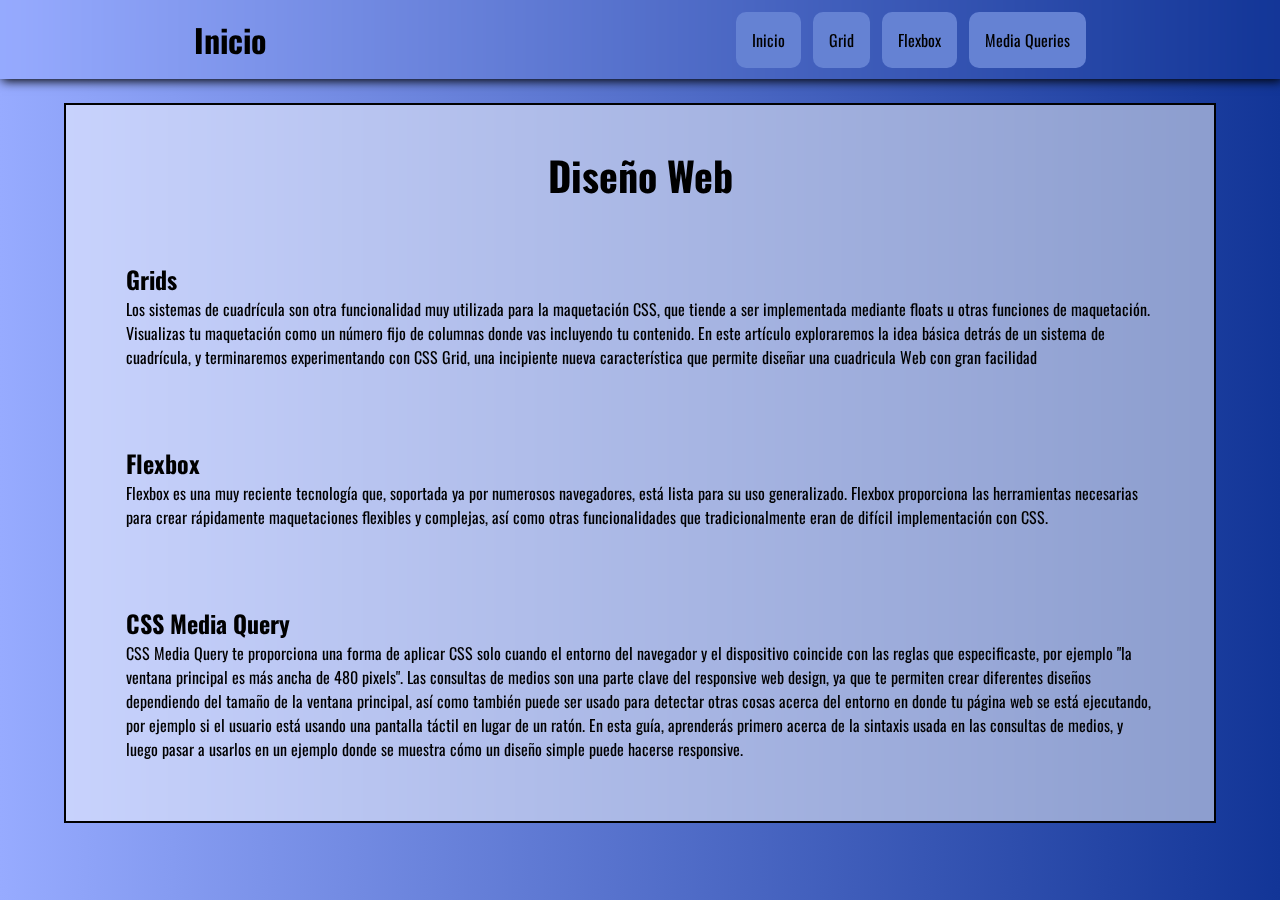
<file: index.html>
<!DOCTYPE html>
<html lang="en">

<head>
    <meta charset="UTF-8">
    <meta http-equiv="X-UA-Compatible" content="IE=edge">
    <meta name="viewport" content="width=device-width, initial-scale=1.0">
    <link rel="stylesheet" href="./styles/style.css">
    <title>Inicio</title>
</head>

<body>
    <nav>
        <h1>Inicio</h1>
        <ol>
            <li><a href="./index.html">Inicio</a></li>
            <li><a href="./pages/grid.html">Grid</a></li>
            <li><a href="./pages/flexbox.html">Flexbox</a></li>
            <li><a href="./pages/mediaqueries.html">Media Queries</a></li>
        </ol>
    </nav>

    <div class="principal">
        <h2>Diseño Web</h2>

        <div class="tema">
            <h3>Grids</h3>
            <p>Los sistemas de cuadrícula son otra funcionalidad muy utilizada para la maquetación CSS, que tiende a ser
                implementada mediante floats u otras funciones de maquetación. Visualizas tu maquetación como un número
                fijo de columnas donde vas incluyendo tu contenido. En este artículo exploraremos la idea básica detrás
                de un sistema de cuadrícula, y terminaremos experimentando con CSS Grid, una incipiente nueva
                característica que permite diseñar una cuadricula Web con gran facilidad</p>
        </div>

        <div class="tema">
            <h3>Flexbox</h3>
            <p> Flexbox es una muy reciente tecnología que, soportada ya por numerosos navegadores, está lista para su
                uso
                generalizado. Flexbox proporciona las herramientas necesarias para crear rápidamente maquetaciones
                flexibles y complejas, así como otras funcionalidades que tradicionalmente eran de difícil
                implementación con CSS.</p>
        </div>

        <div class="tema">
            <h3>CSS Media Query</h3>
            <p>CSS Media Query te proporciona una forma de aplicar CSS solo cuando el entorno del navegador y el
                dispositivo coincide con las reglas que especificaste, por ejemplo "la ventana principal es más ancha de
                480 pixels". Las consultas de medios son una parte clave del responsive web design, ya que te permiten
                crear diferentes diseños dependiendo del tamaño de la ventana principal, así como también puede ser
                usado para detectar otras cosas acerca del entorno en donde tu página web se está ejecutando, por
                ejemplo si el usuario está usando una pantalla táctil en lugar de un ratón. En esta guía, aprenderás
                primero acerca de la sintaxis usada en las consultas de medios, y luego pasar a usarlos en un ejemplo
                donde se muestra cómo un diseño simple puede hacerse responsive.</p>
        </div>
    </div>


</body>

</html>
</file>
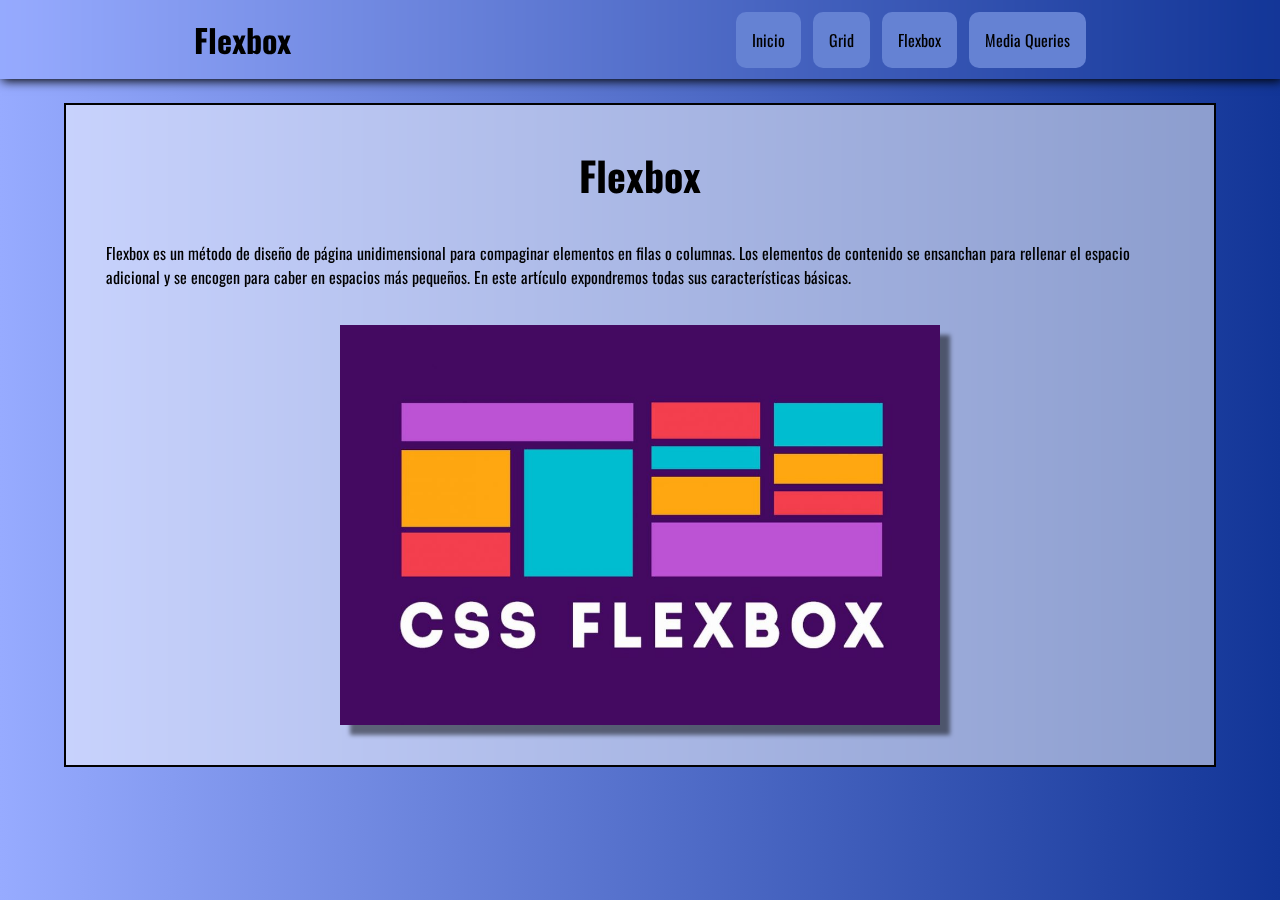
<file: pages/flexbox.html>
<!DOCTYPE html>
<html lang="en">

<head>
    <meta charset="UTF-8">
    <meta http-equiv="X-UA-Compatible" content="IE=edge">
    <meta name="viewport" content="width=device-width, initial-scale=1.0">
    <link rel="stylesheet" href="../styles/style.css">
    <title>Flexbox</title>
</head>

<body>
    <nav>
        <h1>Flexbox</h1>
        <ol>
            <li><a href="../index.html">Inicio</a></li>
            <li><a href="./grid.html">Grid</a></li>
            <li><a href="./flexbox.html">Flexbox</a></li>
            <li><a href="./mediaqueries.html">Media Queries</a></li>
        </ol>
    </nav>
    <div class="principal">
        <h2>Flexbox</h2>
        <p>Flexbox es un método de diseño de página unidimensional para compaginar elementos en filas o columnas. Los
            elementos de contenido se ensanchan para rellenar el espacio adicional y se encogen para caber en espacios
            más pequeños. En este artículo expondremos todas sus características básicas.</p>
        <img src="../imgs/flexbox.jpg" alt="Grid Layout" class="imagen-tema">
    </div>
</body>

</html>
</file>
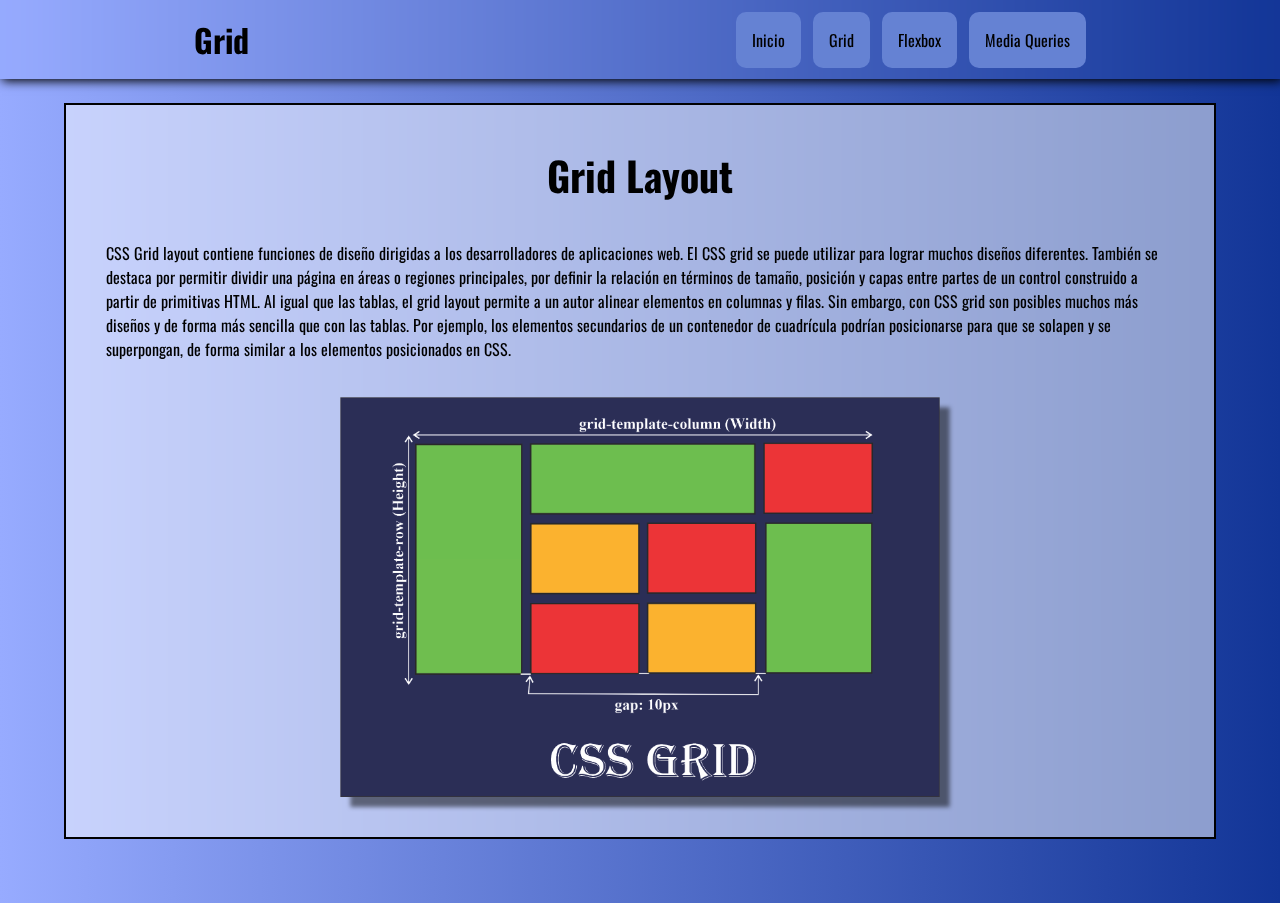
<file: pages/grid.html>
<!DOCTYPE html>
<html lang="en">

<head>
    <meta charset="UTF-8">
    <meta http-equiv="X-UA-Compatible" content="IE=edge">
    <meta name="viewport" content="width=device-width, initial-scale=1.0">
    <link rel="stylesheet" href="../styles/style.css">
    <title>Grid</title>
</head>

<body>
    <nav>
        <h1>Grid</h1>
        <ol>
            <li><a href="../index.html">Inicio</a></li>
            <li><a href="./grid.html">Grid</a></li>
            <li><a href="./flexbox.html">Flexbox</a></li>
            <li><a href="./mediaqueries.html">Media Queries</a></li>
        </ol>
    </nav>
    <div class="principal">
        <h2>Grid Layout</h2>
        <p>CSS Grid layout contiene funciones de diseño dirigidas a los desarrolladores de aplicaciones web. El CSS grid
            se puede utilizar para lograr muchos diseños diferentes. También se destaca por permitir dividir una página
            en áreas o regiones principales, por definir la relación en términos de tamaño, posición y capas entre
            partes de un control construido a partir de primitivas HTML.

            Al igual que las tablas, el grid layout permite a un autor alinear elementos en columnas y filas. Sin
            embargo, con CSS grid son posibles muchos más diseños y de forma más sencilla que con las tablas. Por
            ejemplo, los elementos secundarios de un contenedor de cuadrícula podrían posicionarse para que se solapen y
            se superpongan, de forma similar a los elementos posicionados en CSS.</p>
            <img src="../imgs/grid.png" alt="Grid Layout" class="imagen-tema">
    </div>
</body>

</html>
</file>
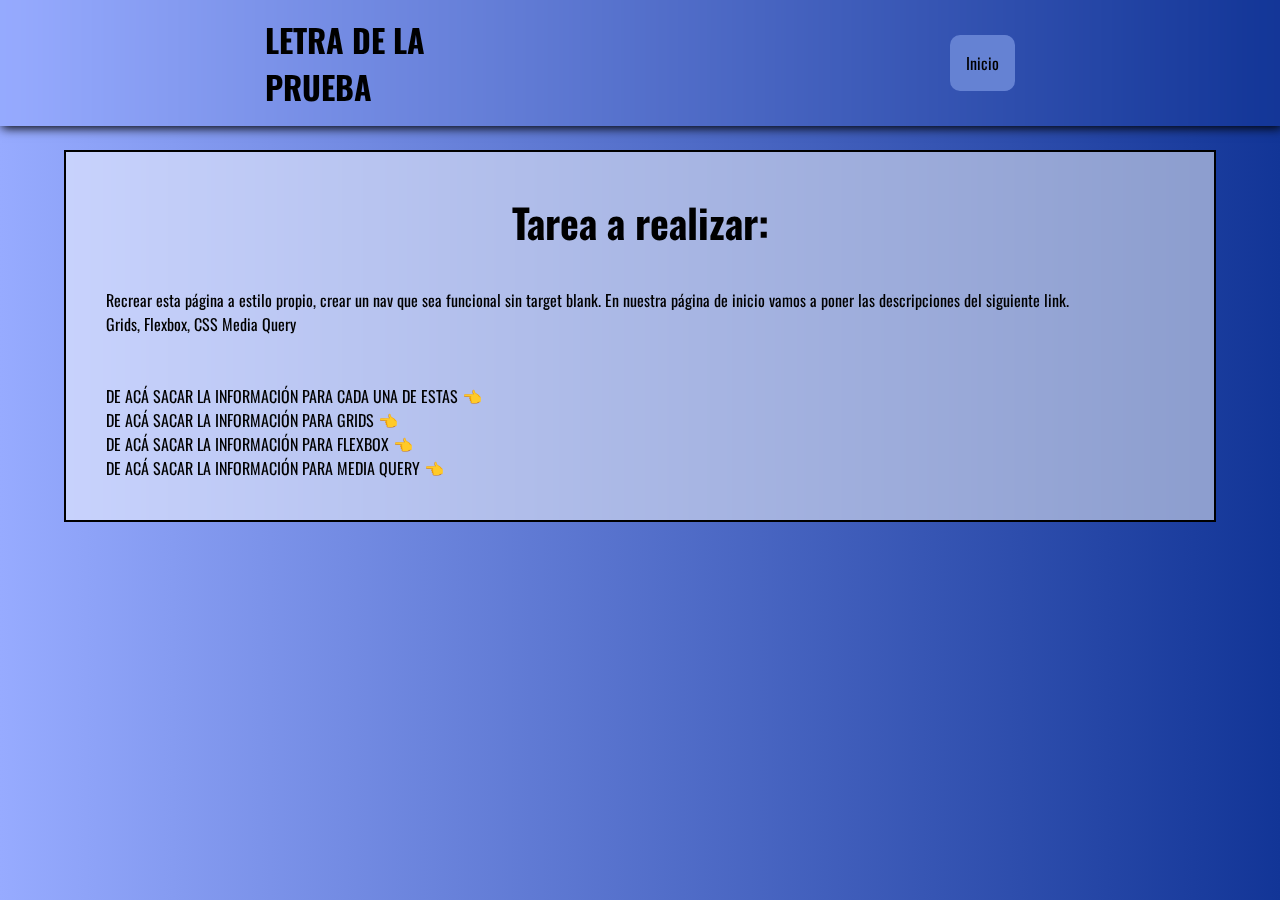
<file: pages/letra.html>
<!DOCTYPE html>
<html lang="en">

<head>
    <meta charset="UTF-8">
    <meta http-equiv="X-UA-Compatible" content="IE=edge">
    <meta name="viewport" content="width=device-width, initial-scale=1.0">
    <link rel="stylesheet" href="../styles/style.css">
    <title>Inicio</title>
</head>

<body>
    <nav>
        <h1>LETRA DE LA PRUEBA</h1>
        <ol>
            <li><a href="../index.html">Inicio</a></li>
        </ol>
    </nav>

    <div class="principal">
        <h2>Tarea a realizar:</h2>
        <p>Recrear esta página a estilo propio, crear un nav que sea funcional sin target blank.
            En nuestra página de inicio vamos a poner las descripciones del siguiente link.
            <br>
            Grids, Flexbox, CSS Media Query
            <br>
            <br>
            <br>


            <a href="https://developer.mozilla.org/es/docs/Learn/CSS/CSS_layout">DE ACÁ SACAR LA INFORMACIÓN PARA CADA
                UNA DE ESTAS 👈</a>
            <br>
            <a href="https://developer.mozilla.org/es/docs/Learn/CSS/CSS_layout/Grids">DE ACÁ SACAR LA INFORMACIÓN PARA
                GRIDS 👈</a>
            <br>
            <a href="https://developer.mozilla.org/es/docs/Learn/CSS/CSS_layout/Flexbox">DE ACÁ SACAR LA INFORMACIÓN
                PARA FLEXBOX 👈</a>
            <br>
            <a href="https://developer.mozilla.org/es/docs/Web/CSS/Media_Queries">DE ACÁ SACAR LA INFORMACIÓN PARA MEDIA
                QUERY 👈</a>

        </p>
    </div>


</body>

</html>
</file>
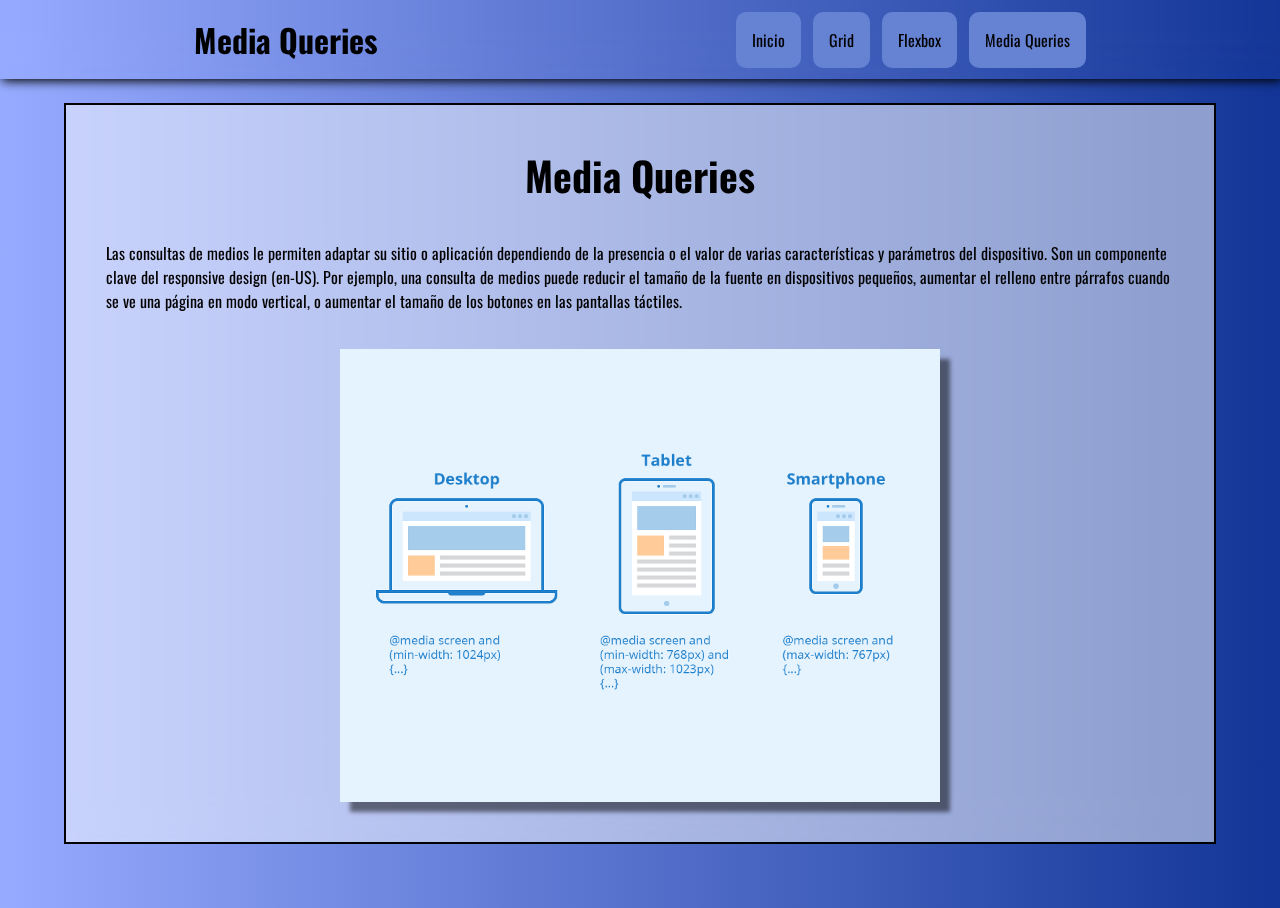
<file: pages/mediaqueries.html>
<!DOCTYPE html>
<html lang="en">

<head>
    <meta charset="UTF-8">
    <meta http-equiv="X-UA-Compatible" content="IE=edge">
    <meta name="viewport" content="width=device-width, initial-scale=1.0">
    <link rel="stylesheet" href="../styles/style.css">
    <title>Media Queries</title>
</head>

<body>
    <nav>
        <h1>Media Queries</h1>
        <ol>
            <li><a href="../index.html">Inicio</a></li>
            <li><a href="./grid.html">Grid</a></li>
            <li><a href="./flexbox.html">Flexbox</a></li>
            <li><a href="./mediaqueries.html">Media Queries</a></li>
        </ol>
    </nav>
    <div class="principal">
        <h2>Media Queries</h2>
        <p>Las consultas de medios le permiten adaptar su sitio o aplicación dependiendo de la presencia o el valor de
            varias características y parámetros del dispositivo.

            Son un componente clave del responsive design (en-US). Por ejemplo, una consulta de medios puede reducir el
            tamaño de la fuente en dispositivos pequeños, aumentar el relleno entre párrafos cuando se ve una página en
            modo vertical, o aumentar el tamaño de los botones en las pantallas táctiles.</p>
        <img src="../imgs/media-queries.png" alt="Media queries" class="imagen-tema">
    </div>
</body>

</html>
</file>
<file: styles/style.css>
@import url('https://fonts.googleapis.com/css2?family=Oswald:wght@200;300;400;500;600;700&display=swap');

* {
    padding: 0;
    margin: 0;
    box-sizing: border-box;
}

body {
    background: #f12711;
    background: -webkit-linear-gradient(to right, #97ABFF, #123597);
    background: linear-gradient(to right, #97ABFF, #123597);
    font-family: 'Oswald', sans-serif;
    user-select: none;

}

/* Nav */
nav {
    display: flex;
    align-items: center;
    justify-content: space-around;
    padding: 16px;
    margin-bottom: 24px;
    box-shadow: 2px 2px 10px black;
    backdrop-filter: blur(20px);

}

nav>h1 {
    width: 15%;
    font-weight: 700;
}

nav>ol {
    display: flex;
    gap: 12px;
    list-style-type: none;
}

nav>ol>li>a {
    background-color: #6582d3;
    padding: 16px;
    transition: all 250ms;
    border-radius: 10px;
}

a,
a:visited {
    color: black;
    text-decoration: none;
}

nav>ol>li>a:hover {
    background-color: #c2d2ff;
    filter: drop-shadow(3px 3px 1px rgba(0, 0, 0, 0.4));
}


div.principal {
    display: flex;
    flex-direction: column;
    backdrop-filter: blur(20px);
    background-color: rgba(255, 255, 255, 0.5);
    width: 90%;
    margin: auto;
    margin-bottom: 5%;
    height: max-content;
    border: 2px solid black;
    padding: 40px;
    gap: 36px;
}

div.principal>h2{
    text-align: center;
    font-size: 2.5rem;
}

div.principal>.tema>h3{
    font-size: 24px;
}

div.principal>.tema{
    padding: 20px;
}

img.imagen-tema{
    width: 600px;
    margin-left: auto;
    margin-right: auto;
    filter: drop-shadow(10px 10px 2px rgba(0, 0, 0, 0.5));
    
}



/* Responsive */

@media (max-width: 768px) {
    nav {
        flex-direction: column;
        gap: 24px;
    }

    nav>h1 {
        width: 100%;
        text-align: center;
    }

    nav>ol>li>a {
        display: flex;
        padding: 12px;
    }

    nav {
        justify-content: stretch;
    }

    img.imagen-tema{
        width: 100%;
    }
}
</file>
